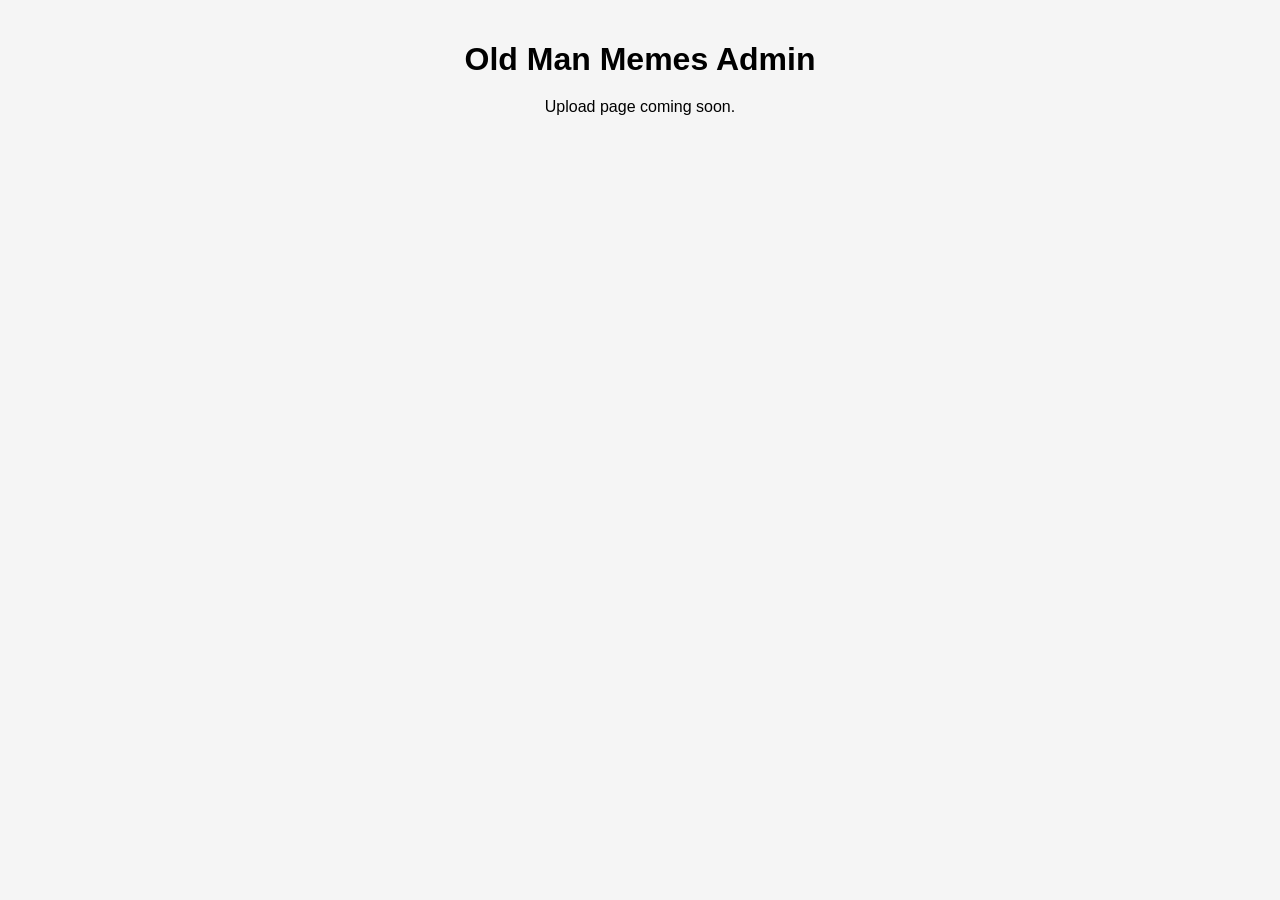
<file: admin.html>
<!DOCTYPE html>
<html lang="en">
<head>
    <meta charset="UTF-8">
    <meta name="viewport" content="width=device-width, initial-scale=1.0">
    <title>Old Man Memes Admin</title>

    <link rel="stylesheet" href="css/styles.css">
</head>
<body>

    <h1>Old Man Memes Admin</h1>

    <p>Upload page coming soon.</p>

</body>
</html>
</file>
<file: css/styles.css>
body {
    font-family: Arial, sans-serif;
    margin: 0;
    padding: 20px;
    text-align: center;
    background: #f5f5f5;
}

h1 {
    margin-bottom: 20px;
}

.search-section {
    margin-bottom: 20px;
}

#searchInput {
    width: 300px;
    max-width: 90%;
    padding: 10px;
}

.meme-container img {
    max-width: 100%;
    max-height: 70vh;
    border-radius: 8px;
}

#tagsContainer {
    margin-top: 10px;
}

.tag {
    display: inline-block;
    padding: 6px 12px;
    margin: 4px;
    background: #ddd;
    border-radius: 20px;
}

.upload-date {
    margin-top: 10px;
    font-size: 0.85rem;
    color: #666;
}

.navigation {
    margin-top: 20px;
}

.navigation button {
    padding: 10px 20px;
    margin: 5px;
    cursor: pointer;
}
</file>
